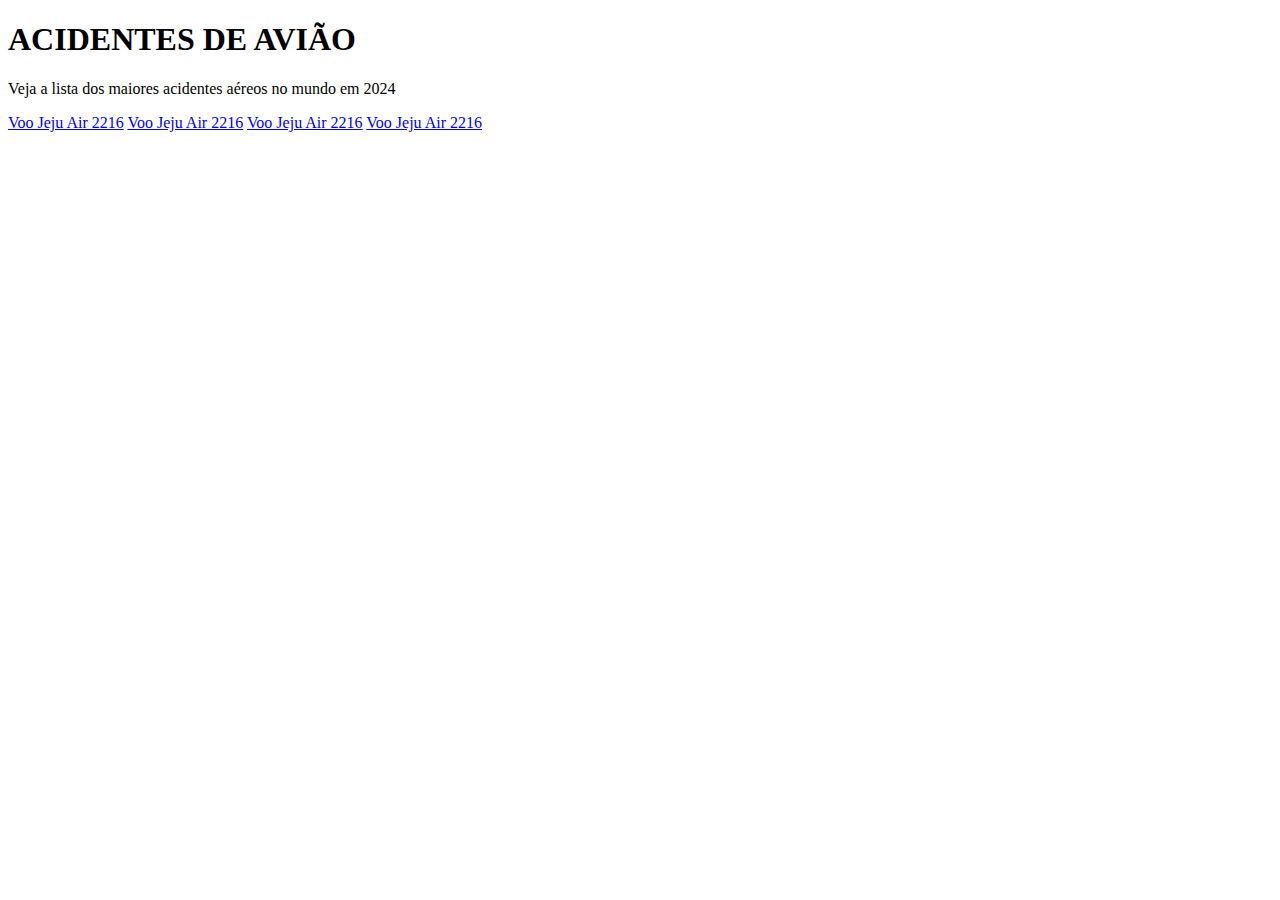
<file: templates/index.html>
<!DOCTYPE html>
<html lang="en">
<head>
    <meta charset="UTF-8">
    <meta name="viewport" content="width=device-width, initial-scale=1.0">
    <title>placeholder</title>
</head>
<body>
    <h1>ACIDENTES DE AVIÃO</h1>
    <p>Veja a lista dos maiores acidentes aéreos no mundo em 2024</p>
    <a href="/p1">Voo Jeju Air 2216</a>
    <a href="/p2">Voo Jeju Air 2216</a>
    <a href="/p3">Voo Jeju Air 2216</a>
    <a href="/p4">Voo Jeju Air 2216</a>
</body>
</html>
</file>
